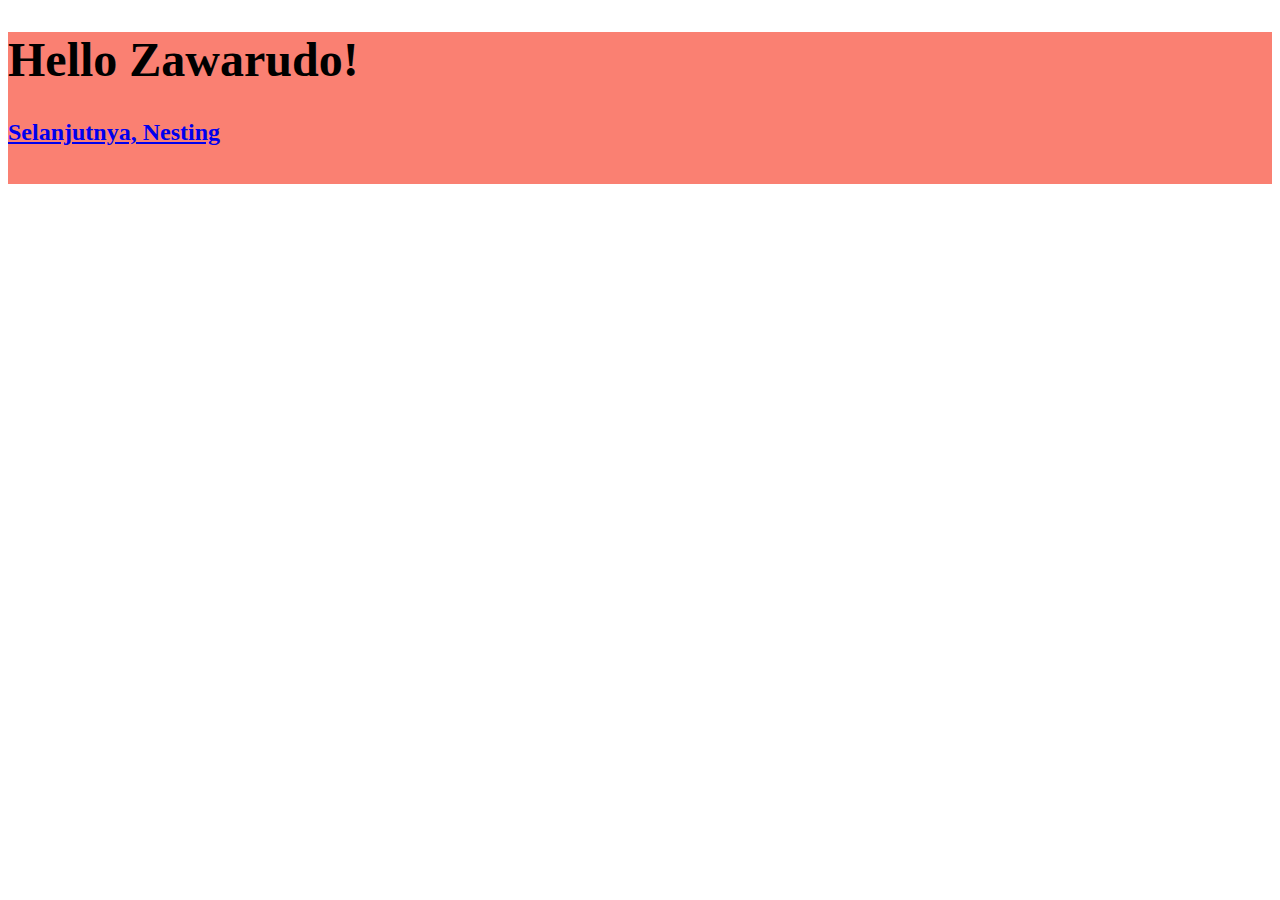
<file: index.html>
<!DOCTYPE html>
<html lang="en">

<head>
    <meta charset="UTF-8">
    <meta name="viewport" content="width=device-width, initial-scale=1.0">

    <link rel="icon" type="image/png" href="../img/favicon-32x32.png" sizes="32x32" />
    <link rel="icon" type="image/png" href="../img/favicon-16x16.png" sizes="16x16" />

    <link rel="stylesheet" href="css/index.min.css">

    <title>SASS</title>

    <style>
        /*
        CSS Pre Processor merupakan bahasa script pre processor yang dikompilasi dalam bentuk CSS

        SASS (Syntactically Awesome Style Sheets) adalah salah satu dari CSS Pre Processor. Contoh Pre Processor seperti less, stylus, dll.

        Mengapa menggunakan CSS Pre Processor? Karena mempermudah pengelolaan CSS dengan adanya variable, function, built-in function, dll.

        CSS Pre Processor ada karena dirasa ada "kekurangan" pada CSS (dulu) seperti : 
        - Tidak ada variabel
        - Tidak ada function
        - Tidak ada modularisasi
        - Tidak bisa melakukan operasi & logika pemrograman
        - Banyak duplikasi kode

        Fitur-fitur dari CSS Pre Processor : 
        - Variabel
        - Mixin
        - Import & Uses
        - Operator & Built-in function
        - Nested CSS

        Alasan menggunakan SASS
        - Mempermudah penulisan
        - Mempermudah pengelolaan
        - Memiliki banyak fungsi built-in
        - Kita dapat membuat fungsi sendiri
        - Kita dapat memodifikasi framework CSS (Bootstrap/Materialize)
        - Banyak perusahaan menggunakan SASS

        Alasan untuk tidak menggunakan SASS
        - Banyak fitur SASS yang sekarang sudah dimiliki oleh CSS
        - Tidak untuk project kecil
        - Styled Components / CSS in JS

        SASS dapat ditulis dengan 2 cara yaitu
        - Menggunakan extension file .sass (tanpa menggunakan kurung)
        - Menggunakan extension file .scss (menggunakan kurung, sintaks lebih mirip vanilla CSS)

        Cara menginstal compiler SASS
        - Aplikasi
        - Command Line
        - VSCode Extension
        */
    </style>
</head>

<body>
    <header>
        <h1>Hello Zawarudo!</h1>
        <h2><a href="nesting.html">Selanjutnya, Nesting</a></h2>

        <p>
            Lorem ipsum dolor sit amet consectetur adipisicing elit. Architecto itaque sit, repudiandae soluta eos saepe
            molestiae temporibus accusamus ipsum quam.
        </p>
    </header>
</body>

</html>
</file>
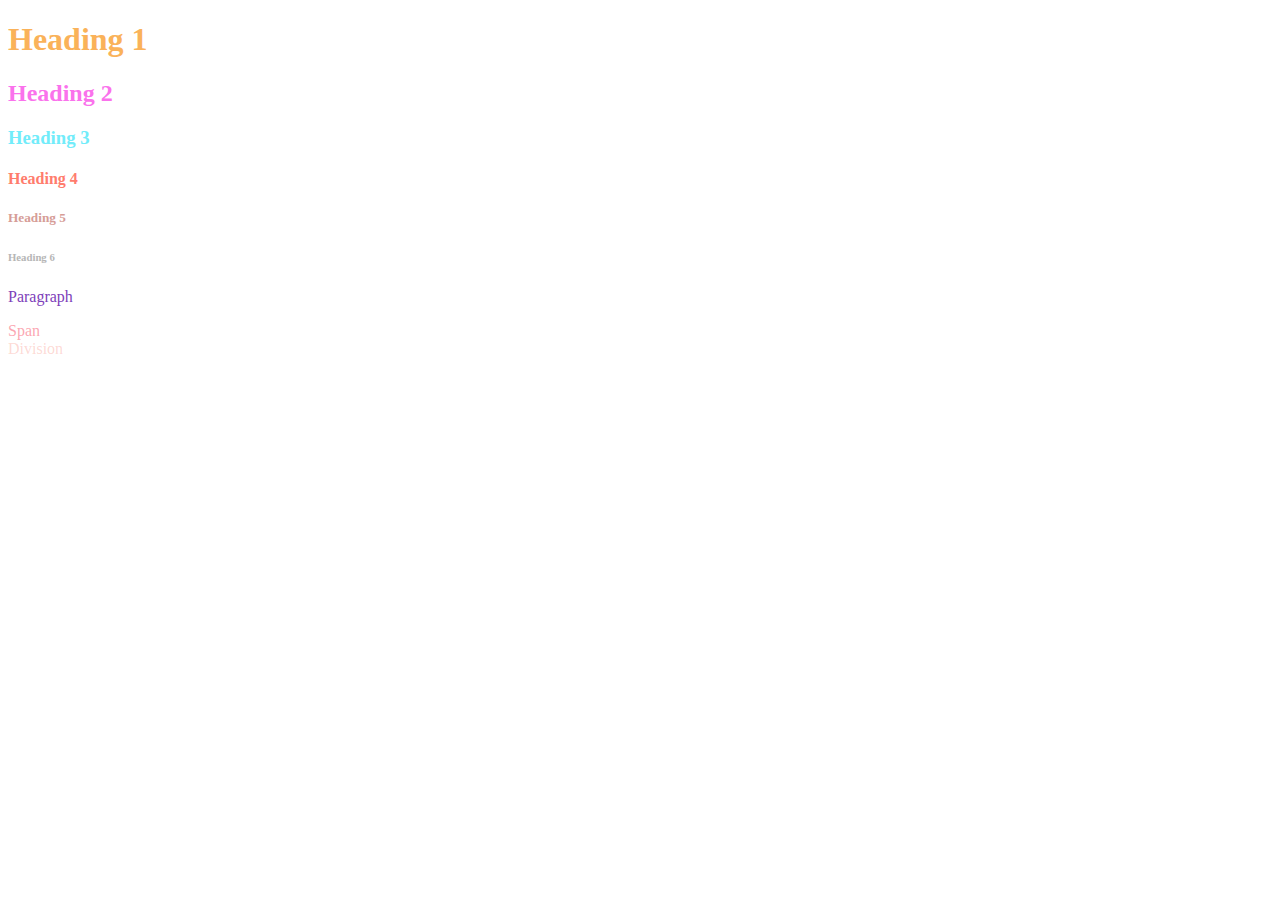
<file: built-in_modules.html>
<!DOCTYPE html>
<html lang="en">

<head>
    <meta charset="UTF-8">
    <meta name="viewport" content="width=device-width, initial-scale=1.0">

    <link rel="icon" type="image/png" href="../img/favicon-32x32.png" sizes="32x32" />
    <link rel="icon" type="image/png" href="../img/favicon-16x16.png" sizes="16x16" />

    <link rel="stylesheet" href="css/built-in_modules.min.css">

    <title>Built-in Modules</title>
</head>

<body>
    <h1>Heading 1</h1>
    <h2>Heading 2</h2>
    <h3>Heading 3</h3>
    <h4>Heading 4</h4>
    <h5>Heading 5</h5>
    <h6>Heading 6</h6>
    <p>Paragraph</p>
    <span>Span</span>
    <div>Division</div>
</body>

</html>
</file>
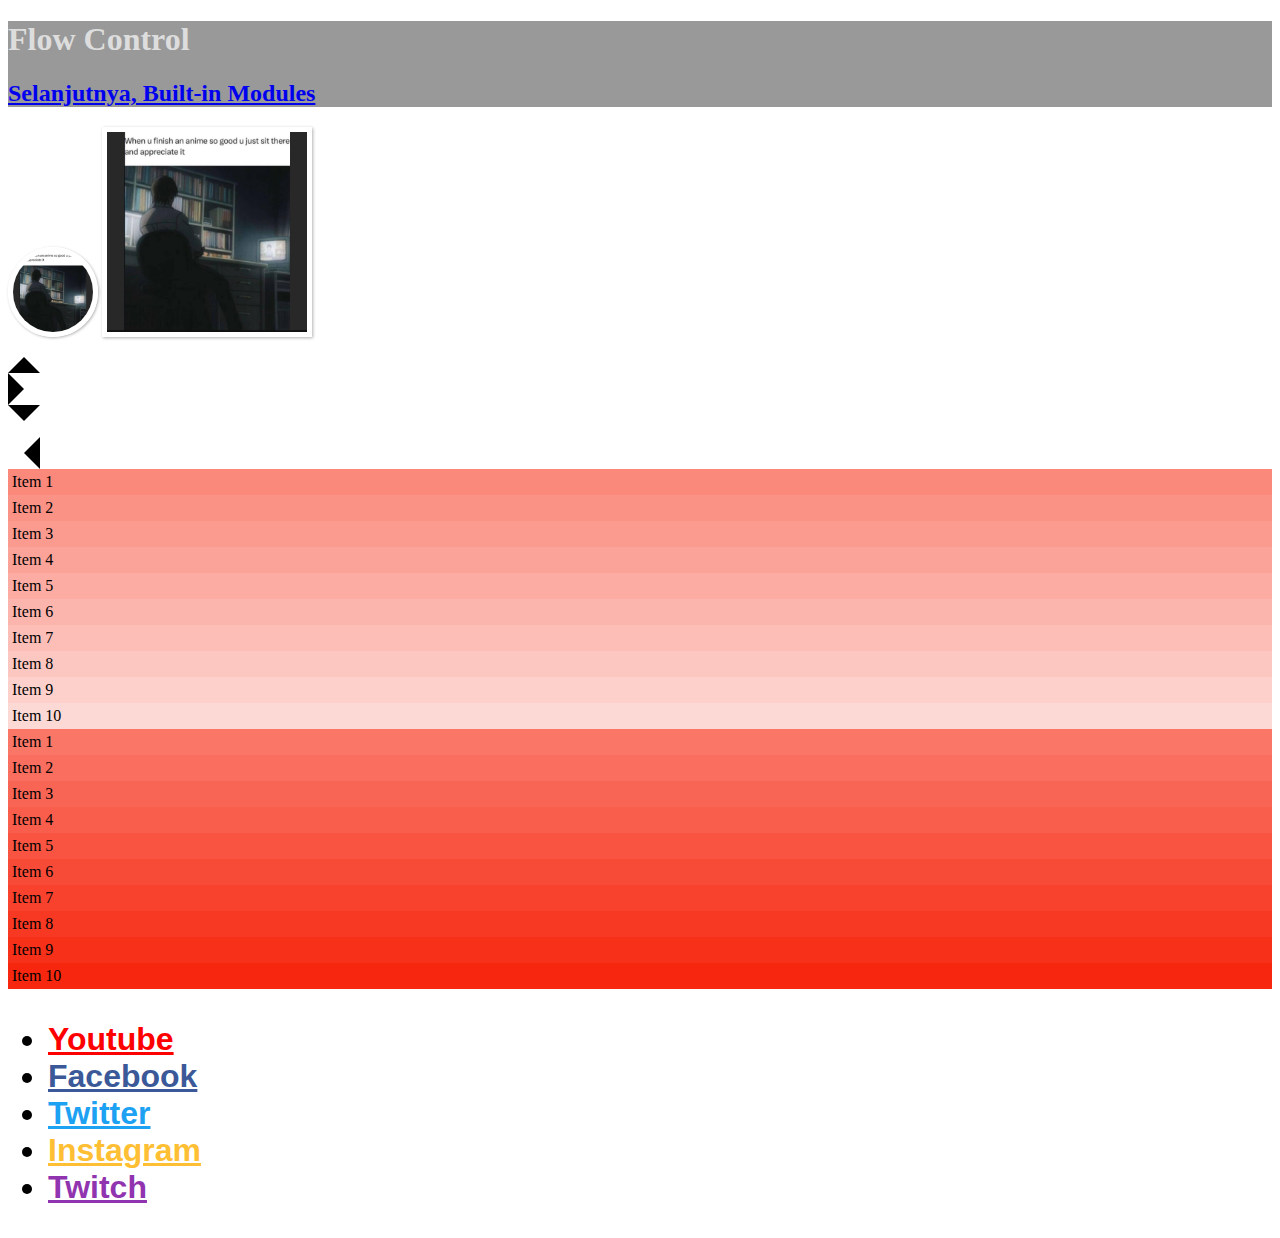
<file: flow_control.html>
<!DOCTYPE html>
<html lang="en">

<head>
    <meta charset="UTF-8">
    <meta name="viewport" content="width=device-width, initial-scale=1.0">

    <link rel="icon" type="image/png" href="../img/favicon-32x32.png" sizes="32x32" />
    <link rel="icon" type="image/png" href="../img/favicon-16x16.png" sizes="16x16" />

    <link rel="stylesheet" href="css/flow_control.min.css">

    <title>Flow Control</title>
</head>

<body>
    <nav>
        <h1>Flow Control</h1>
        <h2><a href="built-in_modules.html">Selanjutnya, Built-in Modules</a></h2>
    </nav>

    <img src="img/image.jpeg" class="circle-profile" alt="Anime Circle Pic">
    <img src="img/image.jpeg" class="square-profile" alt="Anime Square Pic">

    <div class="triangle-one"></div>
    <div class="triangle-two"></div>
    <div class="triangle-three"></div>
    <div class="triangle-four"></div>

    <ul class="gradient">
        <li>Item 1</li>
        <li>Item 2</li>
        <li>Item 3</li>
        <li>Item 4</li>
        <li>Item 5</li>
        <li>Item 6</li>
        <li>Item 7</li>
        <li>Item 8</li>
        <li>Item 9</li>
        <li>Item 10</li>
    </ul>

    <ul class="gradient-two">
        <li>Item 1</li>
        <li>Item 2</li>
        <li>Item 3</li>
        <li>Item 4</li>
        <li>Item 5</li>
        <li>Item 6</li>
        <li>Item 7</li>
        <li>Item 8</li>
        <li>Item 9</li>
        <li>Item 10</li>
    </ul>

    <ul class="socials">
        <li><a href="#" class="youtube">Youtube</a></li>
        <li><a href="#" class="facebook">Facebook</a></li>
        <li><a href="#" class="twitter">Twitter</a></li>
        <li><a href="#" class="instagram">Instagram</a></li>
        <li><a href="#" class="twitch">Twitch</a></li>
    </ul>
</body>

</html>
</file>
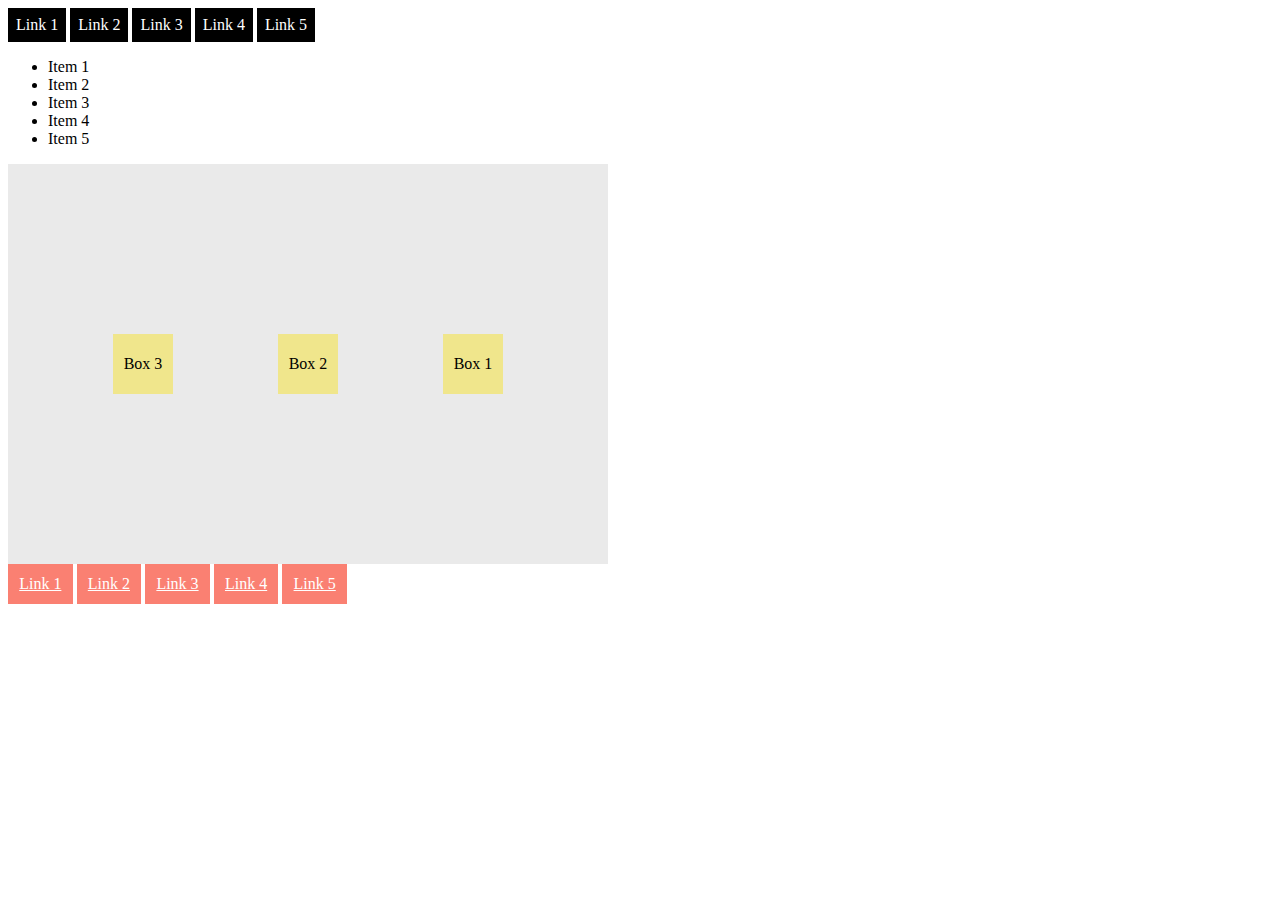
<file: mixin.html>
<!DOCTYPE html>
<html lang="en">

<head>
    <meta charset="UTF-8">
    <meta name="viewport" content="width=device-width, initial-scale=1.0">

    <link rel="icon" type="image/png" href="../img/favicon-32x32.png" sizes="32x32" />
    <link rel="icon" type="image/png" href="../img/favicon-16x16.png" sizes="16x16" />

    <link rel="stylesheet" href="css/mixin.min.css">

    <title>Mixin</title>
</head>

<body>
    <header>
        <ul>
            <li><a href="#">Link 1</a></li>
            <li><a href="#">Link 2</a></li>
            <li><a href="#">Link 3</a></li>
            <li><a href="#">Link 4</a></li>
            <li><a href="#">Link 5</a></li>
        </ul>
    </header>
    <main>
        <ul>
            <li>Item 1</li>
            <li>Item 2</li>
            <li>Item 3</li>
            <li>Item 4</li>
            <li>Item 5</li>
        </ul>
        <div class="container">
            <div class="box">Box 1</div>
            <div class="box">Box 2</div>
            <div class="box">Box 3</div>
        </div>
    </main>
    <footer>
        <ul>
            <li><a href="#">Link 1</a></li>
            <li><a href="#">Link 2</a></li>
            <li><a href="#">Link 3</a></li>
            <li><a href="#">Link 4</a></li>
            <li><a href="#">Link 5</a></li>
        </ul>
    </footer>
</body>

</html>
</file>
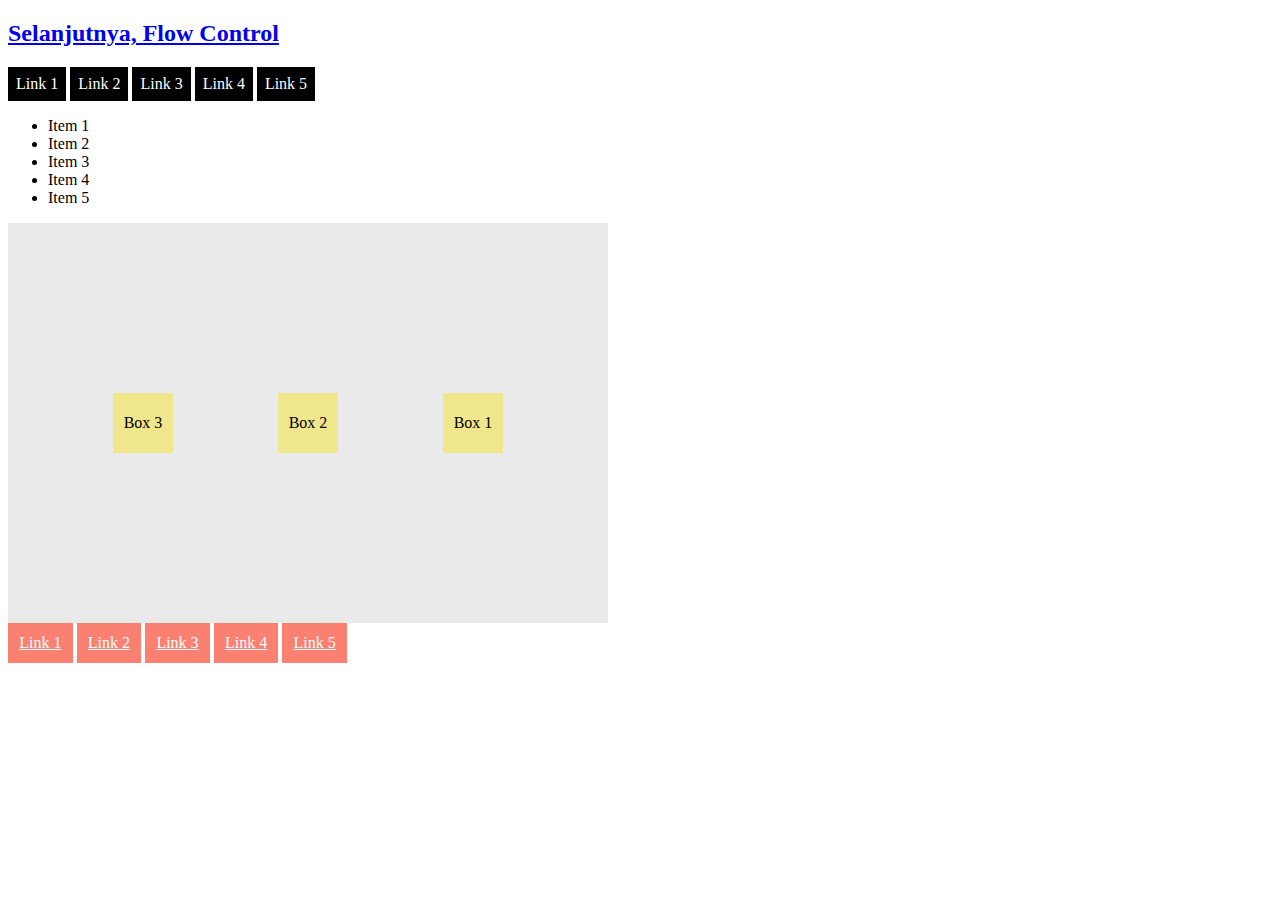
<file: modules.html>
<!DOCTYPE html>
<html lang="en">

<head>
    <meta charset="UTF-8">
    <meta name="viewport" content="width=device-width, initial-scale=1.0">

    <link rel="icon" type="image/png" href="../img/favicon-32x32.png" sizes="32x32" />
    <link rel="icon" type="image/png" href="../img/favicon-16x16.png" sizes="16x16" />

    <link rel="stylesheet" href="css/modules.min.css">

    <title>Modules</title>
</head>

<body>
    <h2><a href="flow_control.html">Selanjutnya, Flow Control</a></h2>

    <header>
        <ul>
            <li><a href="#">Link 1</a></li>
            <li><a href="#">Link 2</a></li>
            <li><a href="#">Link 3</a></li>
            <li><a href="#">Link 4</a></li>
            <li><a href="#">Link 5</a></li>
        </ul>
    </header>
    <main>
        <ul>
            <li>Item 1</li>
            <li>Item 2</li>
            <li>Item 3</li>
            <li>Item 4</li>
            <li>Item 5</li>
        </ul>
        <div class="container">
            <div class="box">Box 1</div>
            <div class="box">Box 2</div>
            <div class="box">Box 3</div>
        </div>
    </main>
    <footer>
        <ul>
            <li><a href="#">Link 1</a></li>
            <li><a href="#">Link 2</a></li>
            <li><a href="#">Link 3</a></li>
            <li><a href="#">Link 4</a></li>
            <li><a href="#">Link 5</a></li>
        </ul>
    </footer>
</body>

</html>
</file>
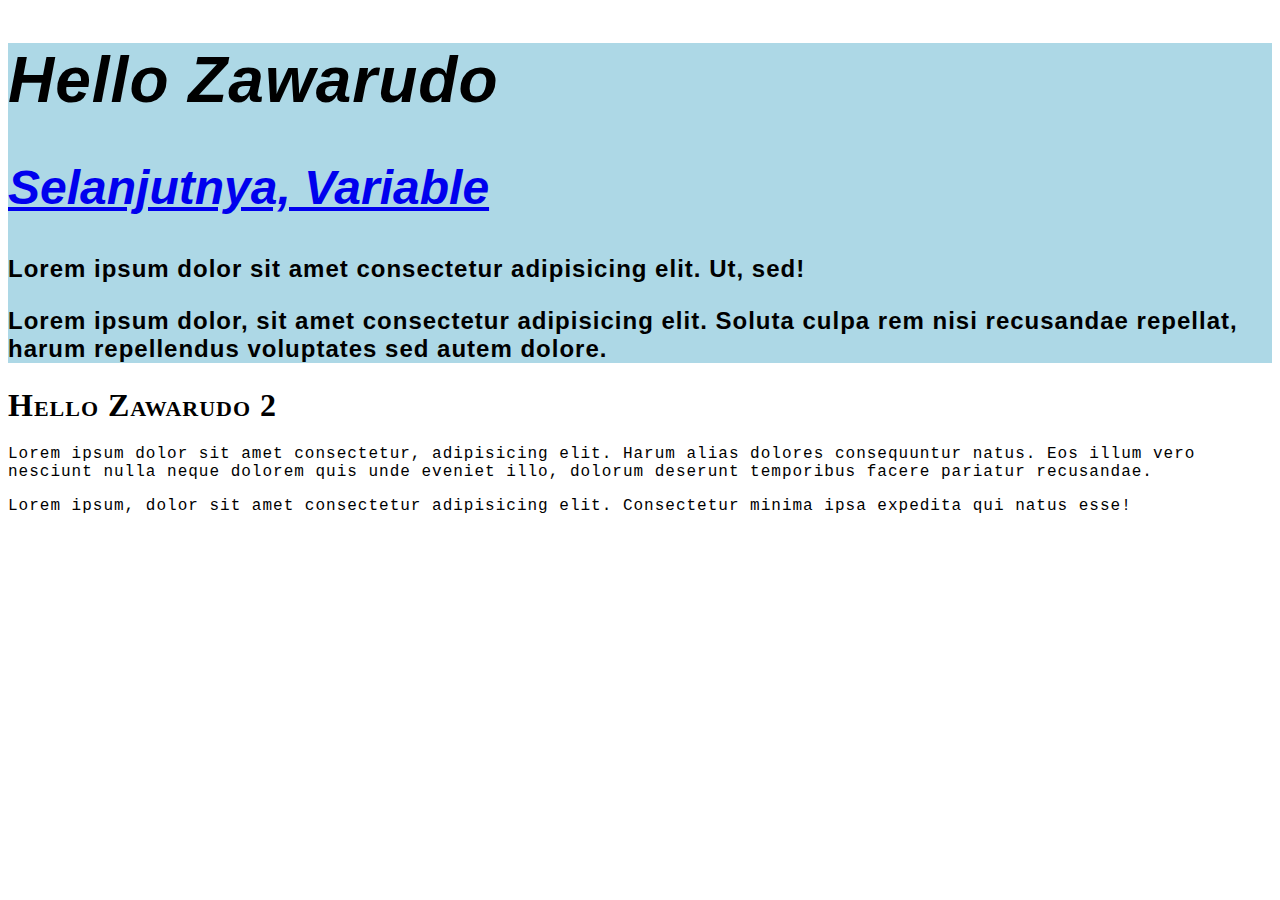
<file: nesting.html>
<!DOCTYPE html>
<html lang="en">

<head>
    <meta charset="UTF-8">
    <meta name="viewport" content="width=device-width, initial-scale=1.0">

    <link rel="icon" type="image/png" href="../img/favicon-32x32.png" sizes="32x32" />
    <link rel="icon" type="image/png" href="../img/favicon-16x16.png" sizes="16x16" />

    <link rel="stylesheet" href="css/nesting.min.css">

    <title>Nested</title>
</head>

<body>
    <div class="container">
        <main class="main">
            <div class="main-heading">
                <h1>Hello Zawarudo</h1>
                <h2><a href="variable.html">Selanjutnya, Variable</a></h2>
            </div>
            <div class="main-paragraph">
                <p>
                    Lorem ipsum dolor sit amet consectetur adipisicing elit. Ut, sed!
                </p>
                <p>
                    Lorem ipsum dolor, sit amet consectetur adipisicing elit. Soluta culpa rem nisi recusandae repellat,
                    harum repellendus voluptates sed autem dolore.
                </p>
            </div>
        </main>
        <footer class="footer">
            <div class="footer-heading">
                <h1>Hello Zawarudo 2</h1>
            </div>
            <div class="footer-paragraph">
                <p>
                    Lorem ipsum dolor sit amet consectetur, adipisicing elit. Harum alias dolores consequuntur natus.
                    Eos illum vero nesciunt nulla neque dolorem quis unde eveniet illo, dolorum deserunt temporibus
                    facere pariatur recusandae.
                </p>
                <p>Lorem ipsum, dolor sit amet consectetur adipisicing elit. Consectetur minima ipsa expedita qui natus
                    esse!</p>
            </div>
        </footer>
    </div>
</body>

</html>
</file>
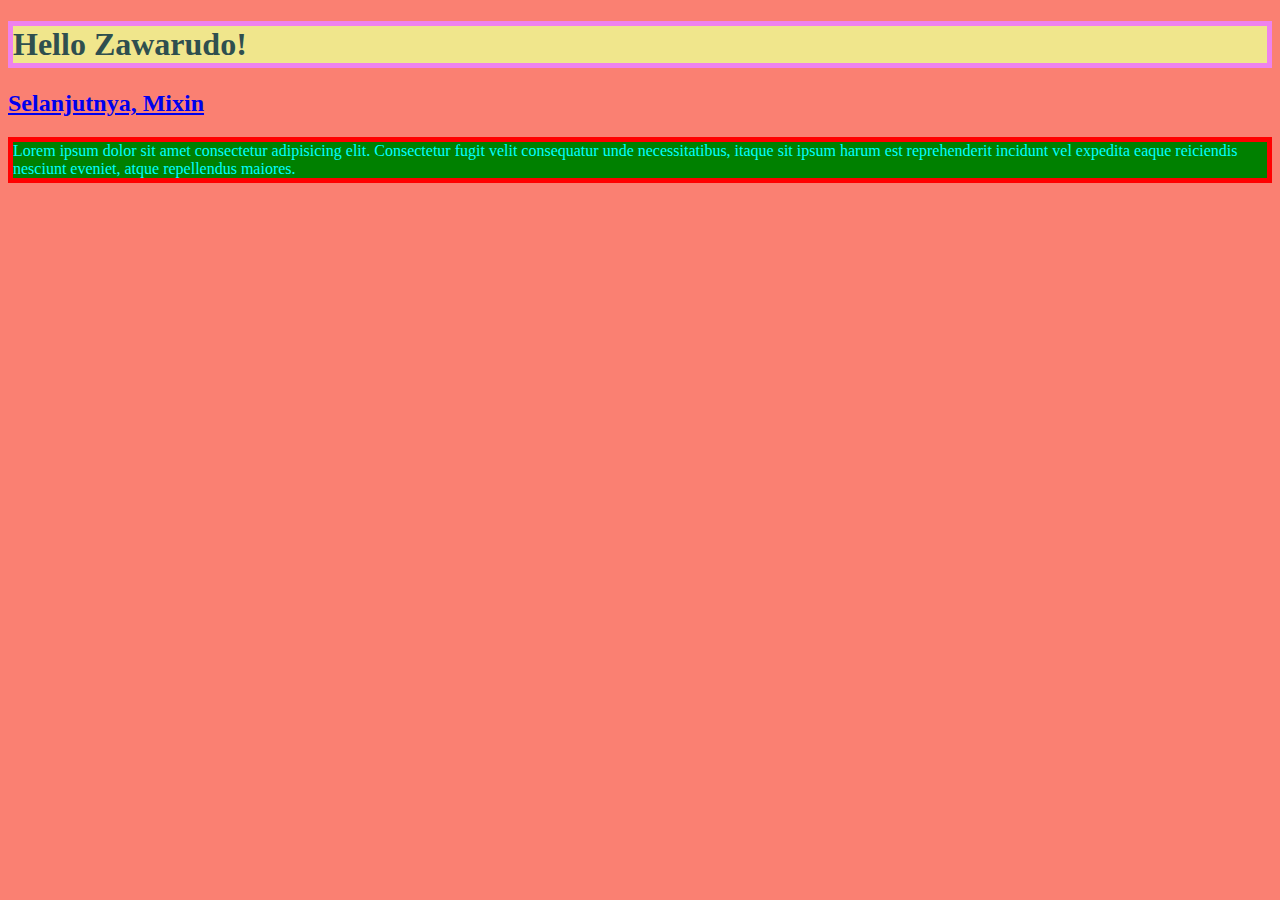
<file: variable.html>
<!DOCTYPE html>
<html lang="en">

<head>
    <meta charset="UTF-8">
    <meta name="viewport" content="width=device-width, initial-scale=1.0">

    <link rel="icon" type="image/png" href="../img/favicon-32x32.png" sizes="32x32" />
    <link rel="icon" type="image/png" href="../img/favicon-16x16.png" sizes="16x16" />

    <link rel="stylesheet" href="css/variable.min.css">

    <title>Variable</title>
</head>

<body>
    <div class="container">
        <header>
            <h1>Hello Zawarudo!</h1>
            <h2><a href="mixin.html">Selanjutnya, Mixin</a></h2>
            <p>
                Lorem ipsum dolor sit amet consectetur adipisicing elit. Consectetur fugit velit consequatur unde
                necessitatibus, itaque sit ipsum harum est reprehenderit incidunt vel expedita eaque reiciendis nesciunt
                eveniet, atque repellendus maiores.
            </p>
        </header>
    </div>
</body>

</html>
</file>
<file: css/index.min.css>
header{background-color:salmon}header h1{font-size:3em}header p{color:salmon}/*# sourceMappingURL=index.min.css.map */
</file>
<file: css/built-in_modules.min.css>
h1{color:#fab259}h2{color:#fa72ec}h3{color:#72ecfa}h4{color:#ff7c6d}h5{color:#d69d97}h6{color:#b6b6b6}p{color:#7d40b9}span{color:rgba(250,128,144,.7)}div{color:rgba(250,128,114,.3)}/*# sourceMappingURL=built-in_modules.min.css.map */
</file>
<file: css/flow_control.min.css>
.socials{font-size:2rem;font-family:arial;font-weight:bold}.socials .youtube{color:red}.socials .facebook{color:#3b5998}.socials .twitter{color:#1da1f2}.socials .instagram{color:#ffbf34}.socials .twitch{color:#9134af}.gradient{margin:0;padding:0;list-style:none}.gradient li:nth-child(1){padding:4px;background-color:#fa897c}.gradient li:nth-child(2){padding:4px;background-color:#fb9286}.gradient li:nth-child(3){padding:4px;background-color:#fb9b90}.gradient li:nth-child(4){padding:4px;background-color:#fba399}.gradient li:nth-child(5){padding:4px;background-color:#fcaca3}.gradient li:nth-child(6){padding:4px;background-color:#fcb5ad}.gradient li:nth-child(7){padding:4px;background-color:#fcbeb7}.gradient li:nth-child(8){padding:4px;background-color:#fdc7c1}.gradient li:nth-child(9){padding:4px;background-color:#fdd0cb}.gradient li:nth-child(10){padding:4px;background-color:#fdd9d5}.gradient-two{margin:0;padding:0;list-style:none}.gradient-two li:nth-child(1){padding:4px;background-color:#fa7768}.gradient-two li:nth-child(2){padding:4px;background-color:#f96e5e}.gradient-two li:nth-child(3){padding:4px;background-color:#f96554}.gradient-two li:nth-child(4){padding:4px;background-color:#f95d4b}.gradient-two li:nth-child(5){padding:4px;background-color:#f85441}.gradient-two li:nth-child(6){padding:4px;background-color:#f84b37}.gradient-two li:nth-child(7){padding:4px;background-color:#f8422d}.gradient-two li:nth-child(8){padding:4px;background-color:#f73923}.gradient-two li:nth-child(9){padding:4px;background-color:#f73019}.gradient-two li:nth-child(10){padding:4px;background-color:#f7270f}.triangle-one{width:0;height:0;border-color:rgba(0,0,0,0);border-style:solid;border-width:1rem;border-bottom-color:#000}.triangle-two{width:0;height:0;border-color:rgba(0,0,0,0);border-style:solid;border-width:1rem;border-left-color:#000}.triangle-three{width:0;height:0;border-color:rgba(0,0,0,0);border-style:solid;border-width:1rem;border-top-color:#000}.triangle-four{width:0;height:0;border-color:rgba(0,0,0,0);border-style:solid;border-width:1rem;border-right-color:#000}nav{background-color:#999;color:#ddd}.circle-profile{width:80px;height:80px;border:5px solid #fff;box-shadow:1px 1px 3px rgba(0,0,0,.3);border-radius:50%}.square-profile{width:200px;height:200px;border:5px solid #fff;box-shadow:1px 1px 3px rgba(0,0,0,.3)}/*# sourceMappingURL=flow_control.min.css.map */
</file>
<file: css/mixin.min.css>
header ul{margin:0;padding:0;list-style:none}header ul li{display:inline-block}header ul li{background-color:#000;padding:.5rem}header ul li a{color:#fff;text-decoration:none}.container{display:flex;justify-content:space-evenly;align-items:center;flex-direction:row-reverse;width:600px;height:400px;background-color:#eaeaea}.container .box{width:60px;height:60px;background-color:khaki;text-align:center;line-height:60px}footer ul{margin:0;padding:0;list-style:none}footer ul li{display:inline-block}footer ul li{background-color:salmon;padding:.7rem}footer ul li a{color:#fff}/*# sourceMappingURL=mixin.min.css.map */
</file>
<file: css/modules.min.css>
header ul{margin:0;padding:0;list-style:none}header ul li{display:inline-block}header ul li{background-color:#000;padding:.5rem}header ul li a{color:#fff;text-decoration:none}.container{display:flex;justify-content:space-evenly;align-items:center;flex-direction:row-reverse;width:600px;height:400px;background-color:#eaeaea}.container .box{width:60px;height:60px;background-color:khaki;text-align:center;line-height:60px}footer ul{margin:0;padding:0;list-style:none}footer ul li{display:inline-block}footer ul li{background-color:salmon;padding:.7rem}footer ul li a{color:#fff}/*# sourceMappingURL=modules.min.css.map */
</file>
<file: css/nesting.min.css>
main{background-color:#add8e6}.container main{font-family:Arial,Helvetica,sans-serif}main:hover{background-color:salmon}main .main-heading{font-size:2em}main .main-paragraph{font-size:1.5em}main h1,main p,footer h1,footer p{letter-spacing:1px}.main .main-heading{font-style:italic}.main .main-paragraph{font-weight:bold}.footer .footer-heading{font-variant:small-caps}.footer .footer-paragraph{font-family:"Courier New",Courier,monospace}/*# sourceMappingURL=nesting.min.css.map */
</file>
<file: css/variable.min.css>
:root{--primary-color: salmon;--secondary-color: lightblue;--text-color: darkslategray}body{background-color:var(--primary-color)}body h1{background-color:khaki;color:var(--text-color);border:5px solid violet}p{color:aqua;background-color:green;border:5px solid red}/*# sourceMappingURL=variable.min.css.map */
</file>
